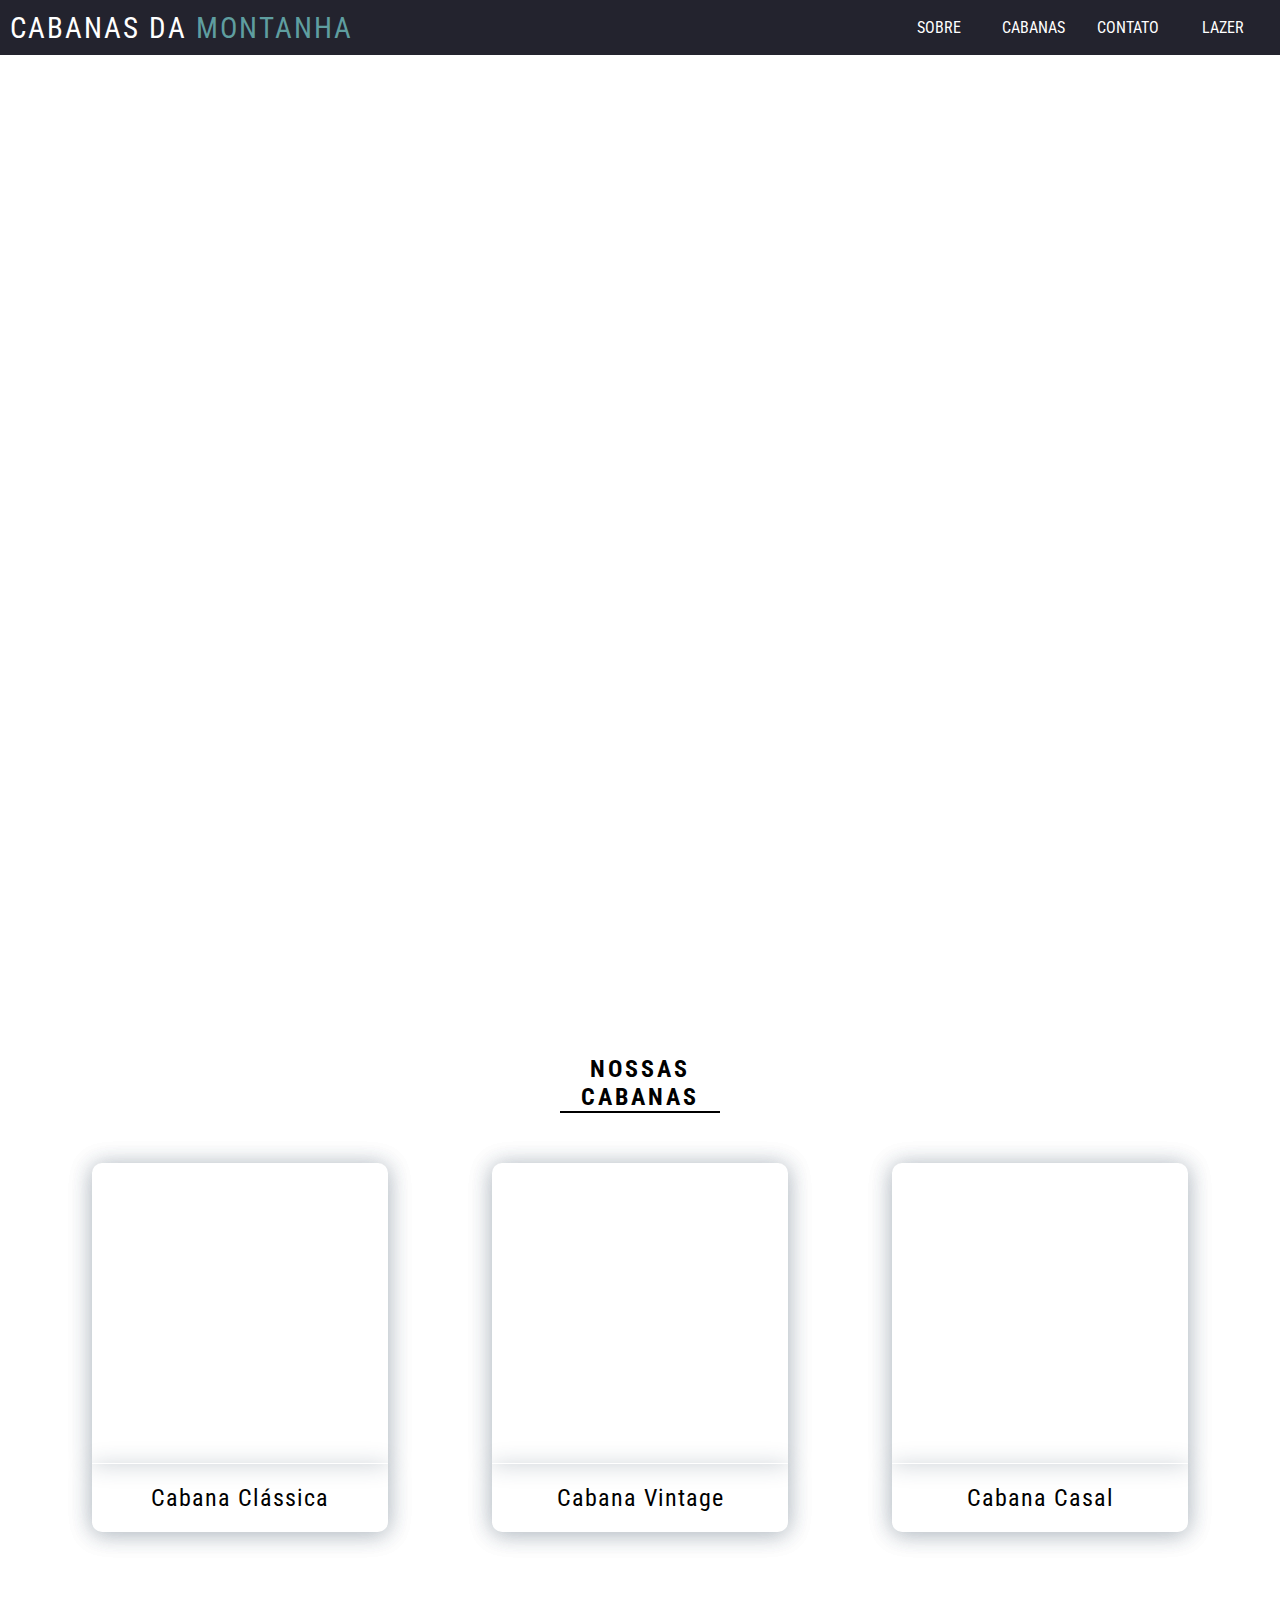
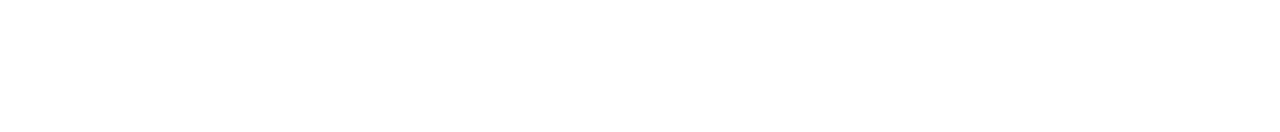
<file: html/index.html>
<!DOCTYPE html>
<html lang="pt-br">

<head>
    <meta charset="UTF-8">
    <meta http-equiv="X-UA-Compatible" content="IE=edge">
    <meta name="viewport" content="width=device-width, initial-scale=1.0">
    <title>Cabanas das Montanha</title>
    <link rel="stylesheet" href="../css/index.css">

    <meta name="description "
        content=" Cabanas da Montanha é  uma hospedagem nas montanhas que ira trazer uma experiencia diferente de um hotel ou pousada comum! ">
    <meta name="keywords"
        content="Montanhas, frio, paisagem, hospedagem, hotel, pousada, fogueira, ski, viagem, férias, fotos, escalada , trilha, hinking, amigos, lua de mel ">
    <meta name="author" content="Danilo Jesus">
    <meta name="robots" content="index,follow">
</head>

<body>
    
    <header>
        <nav class="nav-container">
            <a class="logo" href="./index.html">cabanas da <span>montanha</span></a>

            <ul class="lista">
                <li><a href="sobre.html" target="blank">sobre</a></li>
                <li><a href="./index.html#cab">Cabanas</a></li>
                <li><a href="contato.html" target="blank">Contato</a></li>
                <li><a href="lazer.html" target="blank">Lazer</a></li>
            </ul>

        </nav>
    </header>

    <main>
        <div class="banner"></div>
        <div class="title-center">
            <h2 class="title" id="cab">
                nossas cabanas
            </h2>
        </div>

        <section class="card-container-center">
            <div class="card-container">

                <div class="card">
                    <div class="card-img classica"></div>

                    <div class="card-link">
                        <a href="cabanaclassica.html"> Cabana Clássica </a>
                    </div>
                </div>

                <div class="card">

                    <div class="card-img vintage"></div>

                    <div class="card-link">
                        <a href="cabanavintage.html"> Cabana Vintage </a>
                    </div>
                </div>

                <div class="card">

                    <div class="card-img casal"></div>

                    <div class="card-link">
                        <a href="cabanacasal.html"> Cabana Casal </a>
                    </div>
                </div>
                
            </div>
        </section>
    </main>

</body>
</html>
</file>
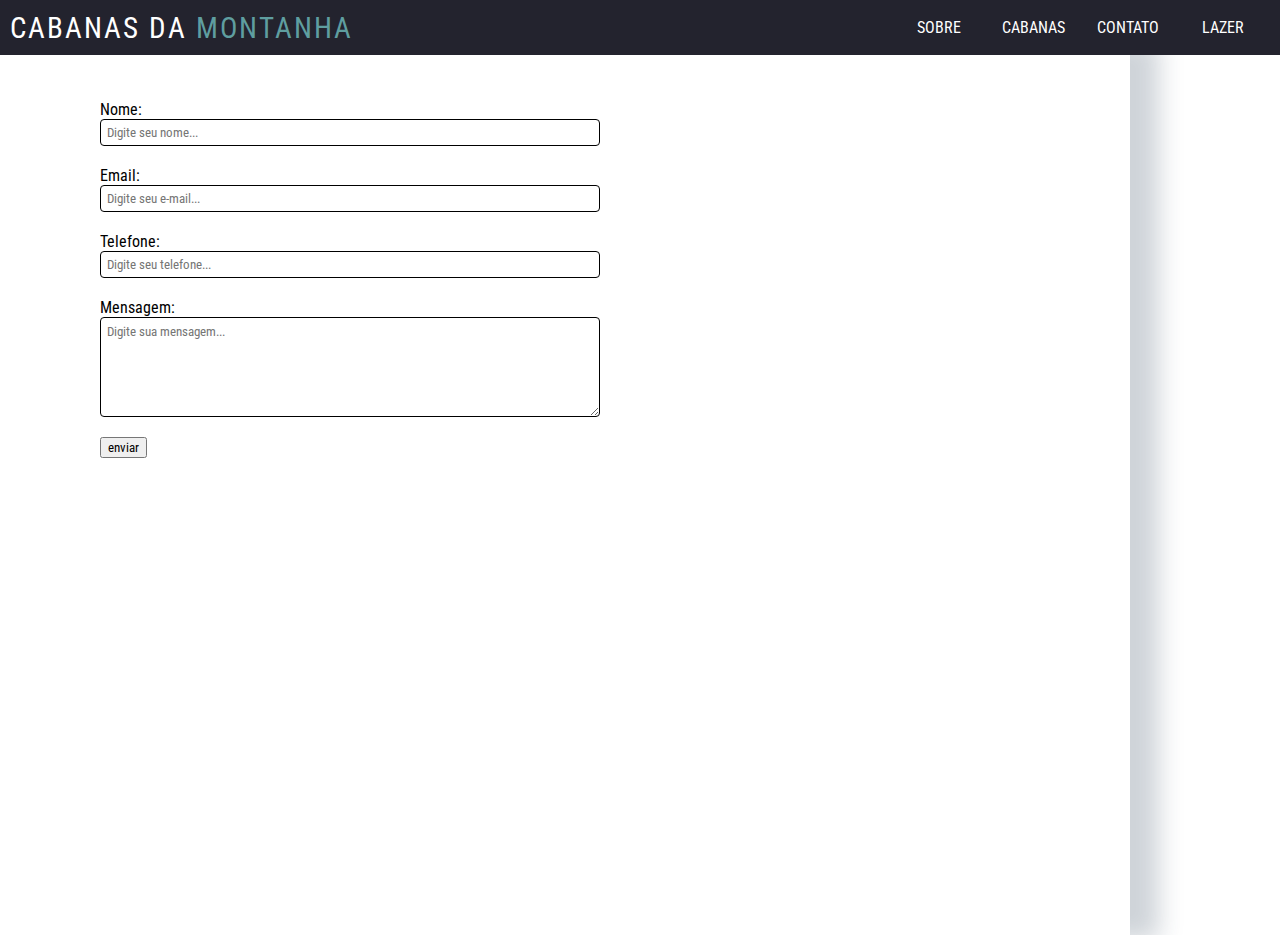
<file: html/contato.html>
<!DOCTYPE html>
<html lang="pt-br">

<head>
    <meta charset="UTF-8">
    <meta http-equiv="X-UA-Compatible" content="IE=edge">
    <meta name="viewport" content="width=device-width, initial-scale=1.0">
    <title>Contato</title>
    <link rel="stylesheet" href="../css/index.css">
</head>

<body>

    <header>
        <nav class="nav-container">
            <a class="logo" href="./index.html">cabanas da <span>montanha</span></a>

            <ul class="lista">
                <li><a href="sobre.html" target="blank">sobre</a></li>
                <li><a href="./index.html#cab">Cabanas</a></li>
                <li><a href="contato.html">Contato</a></li>
                <li><a href="lazer.html" target="blank">Lazer</a></li>
            </ul>
        </nav>
    </header>
    
    <main>
        <form name="contato" class="formulario">
            <p><label for="nome">Nome:</label>
                <input type="text" id="nome" name="nome" placeholder="Digite seu nome...">
            </p>

            <p><label for="email">Email:</label>
                <input type="text" id="email" name="email" placeholder="Digite seu e-mail...">
            </p>

            <p><label for="tel">Telefone:</label>
                <input type="text" id="tel" name="tel" placeholder="Digite seu telefone...">
            </p>

            <p><label for="msg">Mensagem:</label>
                <textarea name="msg" placeholder="Digite sua mensagem..."></textarea>

            <p><button onclick="alert('enviado')">enviar</button></p>
        </form>
        <!-- background  -->
        <div class="fogueira-position">
            <div id="fogueira-img"></div>
        </div>
    </main>

</body>
</html>
</file>
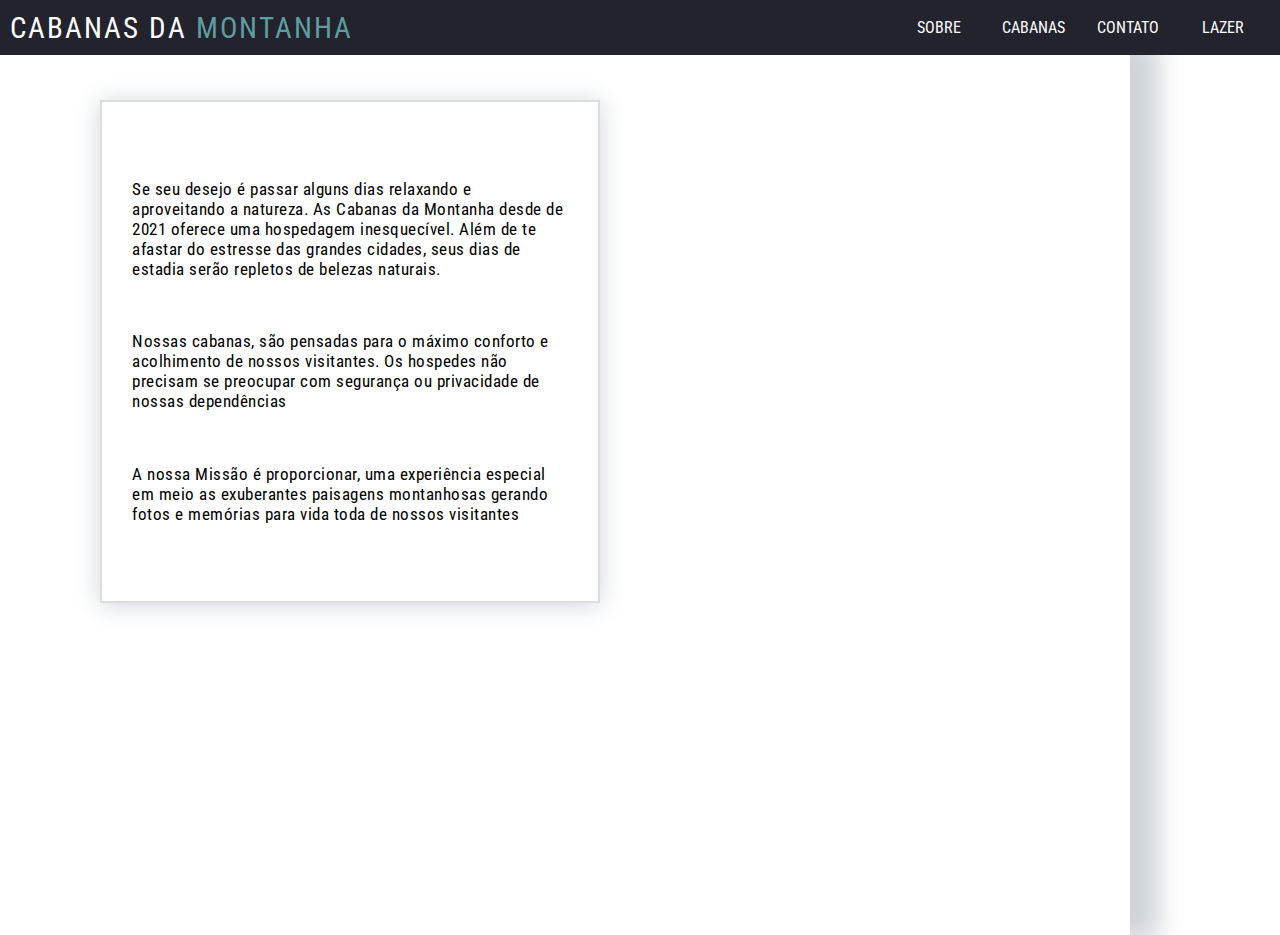
<file: html/sobre.html>
<!DOCTYPE html>
<html lang="pt-br">

<head>
    <meta charset="UTF-8">
    <meta http-equiv="X-UA-Compatible" content="IE=edge">
    <meta name="viewport" content="width=device-width, initial-scale=1.0">
    <title>Sobre</title>
    <link rel="stylesheet" href="../css/sobre.css">
</head>

<body>

    <header>
        <nav class="nav-container">
            <a class="logo" href="index.html">cabanas da <span>montanha</span></a>

            <ul class="lista">
                <li><a href="sobre.html">sobre</a></li>
                <li><a href="./index.html#cab">Cabanas</a></li>
                <li><a href="contato.html" target="blank">Contato</a></li>
                <li><a href="lazer.html" target="blank">Lazer</a></li>
            </ul>
        </nav>
    </header>

    <main>
        <section id="conteudo">
            <div id="texto-sobre">
                <p>Se seu desejo é passar alguns dias relaxando e aproveitando a natureza. As Cabanas da Montanha desde de 2021 oferece uma hospedagem inesquecível. Além de te afastar do estresse das grandes cidades, seus dias de estadia serão repletos de belezas naturais.</p>
                <br>
                <p>Nossas cabanas, são pensadas para o máximo conforto e acolhimento de nossos visitantes. Os hospedes não precisam se preocupar com segurança ou privacidade de nossas 
                dependências</p>
                <br>
                <p>A nossa Missão é proporcionar, uma experiência especial em meio as exuberantes paisagens
                 montanhosas gerando fotos e memórias para vida toda de nossos visitantes</p>
            </div>
        </section>
        <div class="fogueira-position">

            <div id=fogueira-img></div>
        </div>
    </main>

</body>
</html>
</file>
<file: css/index.css>
/* variaveis e fontes  */
@import url('https://fonts.googleapis.com/css2?family=Roboto+Condensed&display=swap');

*{
    box-sizing:border-box;
    font-family: 'Roboto Condensed', sans-serif;
    --nav-color:#23232e;
}

body{
   margin: 0;
   padding: 0; 
   font-size: 16px;
}
 /* nav-bar  */
.nav-container{
    max-height: 55px;
    width: 100%;
    padding: 10px;
    display: flex;
    justify-content: space-between;
    align-items: center;
    position: fixed;
    top:0px;
    left:0px;
    background:var(--nav-color);
    z-index: 2;
}

.logo{
    margin: 0;
    font-size: 1.8rem;
    text-transform: uppercase;
    letter-spacing: 2px;
    color: white;
}

.logo span{
   color: cadetblue; 
}

a{
   text-decoration: none; 
}

.lista{
    list-style: none;
    display: flex;
    width:30%;
    min-width: 250px;
    padding-left: 0px;
}

.lista li{
    margin: 0px 10px;
    width: 33%;
    text-transform: uppercase;
    text-align: center;
}

.lista li a{
    color: white;
    transition: 0.2s;
}

.lista a:hover{
    opacity: 0.7;
    font-size: 1.2rem;
}

/* imagem de fundo  */
.banner{
    display: block;
    background: url("https://images.unsplash.com/photo-1548588681-adf41d474533?ixid=MnwxMjA3fDB8MHxwaG90by1wYWdlfHx8fGVufDB8fHx8&ixlib=rb-1.2.1&auto=format&fit=crop&w=1055&q=80");
    background-repeat: no-repeat;
    background-size:cover;
    background-position: bottom;  /* defini que ira mostrar parte inferior da foto */
    height:100vh;
    margin-top: 55px;
}

/*macete do pai e filho -  titulo das cabanas*/ 
.title-center{
    margin-top: 100px;
    margin-bottom: 50px;
    width:100%;
    padding: 0px 560px;
    text-align: center;    
}

.title{
    letter-spacing: 3px;
    text-transform: uppercase;
    border-bottom: 2px solid black;
}

/*macete do pai e filho */
.card-container-center{
    width: 100%;
    padding: 0px 40px;  /* esse padding defini o espaço na largura que o elemento-filho deve ocupar */
}

.card-container{
   display: flex;
   width: 100%;
   margin-top: 10px;
   justify-content: space-around;
}

/* filho */
.card{
    width: 33%; /* como são 3 cards cada card ocupa 1/3 da área de 100% da área do elemento pai */
    position: relative;
    margin-bottom: 200px;
    margin-right: 52px;
    margin-left: 52px;
    border-radius: 10px 10px  10px 10px;
    box-shadow:  0px 2px 23px #26395338;
}

/* filho do card  */
.card-img{
    height: 300px;
    width: 100%; /* diminui o que cada card ocupa dos seus 33% */
    border-radius: 10px 10px  0px 0px;
    box-shadow:  0px 2px 23px #26395338;
    
}

.card-link{
    padding: 20px;
    text-align: center;
    width: 100%;/* diminui o que cada card ocupa dos seus 33% */
    border-top: 1px solid white;
    border-radius: 0px 0px 10px 10px;
    box-shadow: 0px 2px 23px #26395338;
    transition: 0.2s;
}

.card-link a{
   text-decoration: none;
   color: black;    
   font-size:1.5rem;
   letter-spacing: 1px;
   font-family:'Roboto Condensed', sans-serif;
}

.card-link:hover{
    padding: 20px;
    font-size:1.8rem;
    opacity: 0.7;

}

/* imagens */
.classica{
    background:url("https://images.unsplash.com/photo-1542718610-a1d656d1884c?ixlib=rb-1.2.1&ixid=MnwxMjA3fDB8MHxwaG90by1wYWdlfHx8fGVufDB8fHx8&auto=format&fit=crop&w=1050&q=80" );

}

.vintage{
    background:url("https://images.unsplash.com/photo-1587061949409-02df41d5e562?ixid=MnwxMjA3fDB8MHxwaG90by1wYWdlfHx8fGVufDB8fHx8&ixlib=rb-1.2.1&auto=format&fit=crop&w=1050&q=80");
}

.casal{
    background:url("https://images.unsplash.com/photo-1525113990976-399835c43838?ixid=MnwxMjA3fDB8MHxwaG90by1wYWdlfHx8fGVufDB8fHx8&ixlib=rb-1.2.1&auto=format&fit=crop&w=700&q=80");
}

.classica, 
.vintage,
.casal{
    background-position: center;
    background-size: cover;
}

/* formulario da pagina de contato */
.formulario{
    margin-top: 100px;
    margin-left: 100px;
}

.formulario input, textarea{
    display: flex;
    margin-bottom: 20px;
    flex-direction: column;
    width: 500px;
    height: 27px;
    padding: 6px;
    border: 1px solid black;
    border-radius: 4px;
}

.formulario textarea{
    height: 100px;
    border: 1px solid black;
}
 
/* posição imagem background  do contato*/
.fogueira-position{
    position: absolute;
    top:35px;
    width:100%;
    height: 100vh;
    padding-right:150px;
    padding-left: 750px;
    z-index: -1;
}

#fogueira-img{
    height: 100vh;
    background:url("https://images.unsplash.com/photo-1532090509841-f2bcc97a2875?ixid=MnwxMjA3fDB8MHxzZWFyY2h8Nnx8ZmlyZSUyMHBpdHxlbnwwfHwwfHw%3D&ixlib=rb-1.2.1&auto=format&fit=crop&w=500&q=60");
    background-size:cover;
    box-shadow: 29px 5px 23px #26395338;
}
</file>
<file: css/sobre.css>
@import url('https://fonts.googleapis.com/css2?family=Roboto+Condensed&display=swap');

*{
    box-sizing:border-box;
    font-family: 'Roboto Condensed', sans-serif;
    --nav-color:#23232e;
}

body{
   margin: 0;
   padding: 0; 
   font-size: 16px;
}

/* nav-bar  */
.nav-container{
    max-height: 55px;
    width: 100%;
    padding: 10px;
    display: flex;
    justify-content: space-between;
    align-items: center;
    position: fixed;
    top:0px;
    left:0px;
    background:var(--nav-color);
    z-index: 2;
}

.logo{
    margin: 0;
    font-size: 1.8rem;
    text-transform: uppercase;
    letter-spacing: 2px;
    color: white;
}

.logo span{
   color: cadetblue; 
}

a{
   text-decoration: none; 
}

.lista{
    list-style: none;
    display: flex;
    width:30%;
    min-width: 250px;
    padding-left: 0px;
}

.lista li{
    margin: 0px 10px;
    width: 33%;
    text-transform: uppercase;
    text-align: center;
}

.lista li a{
    color: white;
    transition: 0.2s;
}

.lista a:hover{
    opacity: 0.7;
    font-size: 1.2rem;
}

/*  texto sobre  */
#conteudo{
    margin-top: 100px;
    display: flex;
    align-items: column;
    width: 500px;
    flex-wrap: wrap;
    margin-left: 100px;
    padding: 60px 30px;
    background: #fff;
    box-shadow: 0px 2px 23px #26395338;
    border:2px solid rgb(221, 221, 221);
}

#texto-sobre p{
    font-size: 1.05rem;
    letter-spacing: 0.5px;
}

/* posição imagem background */
.fogueira-position{
    position: absolute;
    top:35px;
    width:100%;
    height: 100vh;
    padding-right:150px;
    padding-left: 750px;
    z-index: -1;
}

/* imagem de fundo-background */
#fogueira-img{
    height: 100vh;
    background:url("https://images.unsplash.com/photo-1532090509841-f2bcc97a2875?ixid=MnwxMjA3fDB8MHxzZWFyY2h8Nnx8ZmlyZSUyMHBpdHxlbnwwfHwwfHw%3D&ixlib=rb-1.2.1&auto=format&fit=crop&w=500&q=60");
    background-size:cover;
    box-shadow: 29px 5px 23px #26395338;
}
</file>
